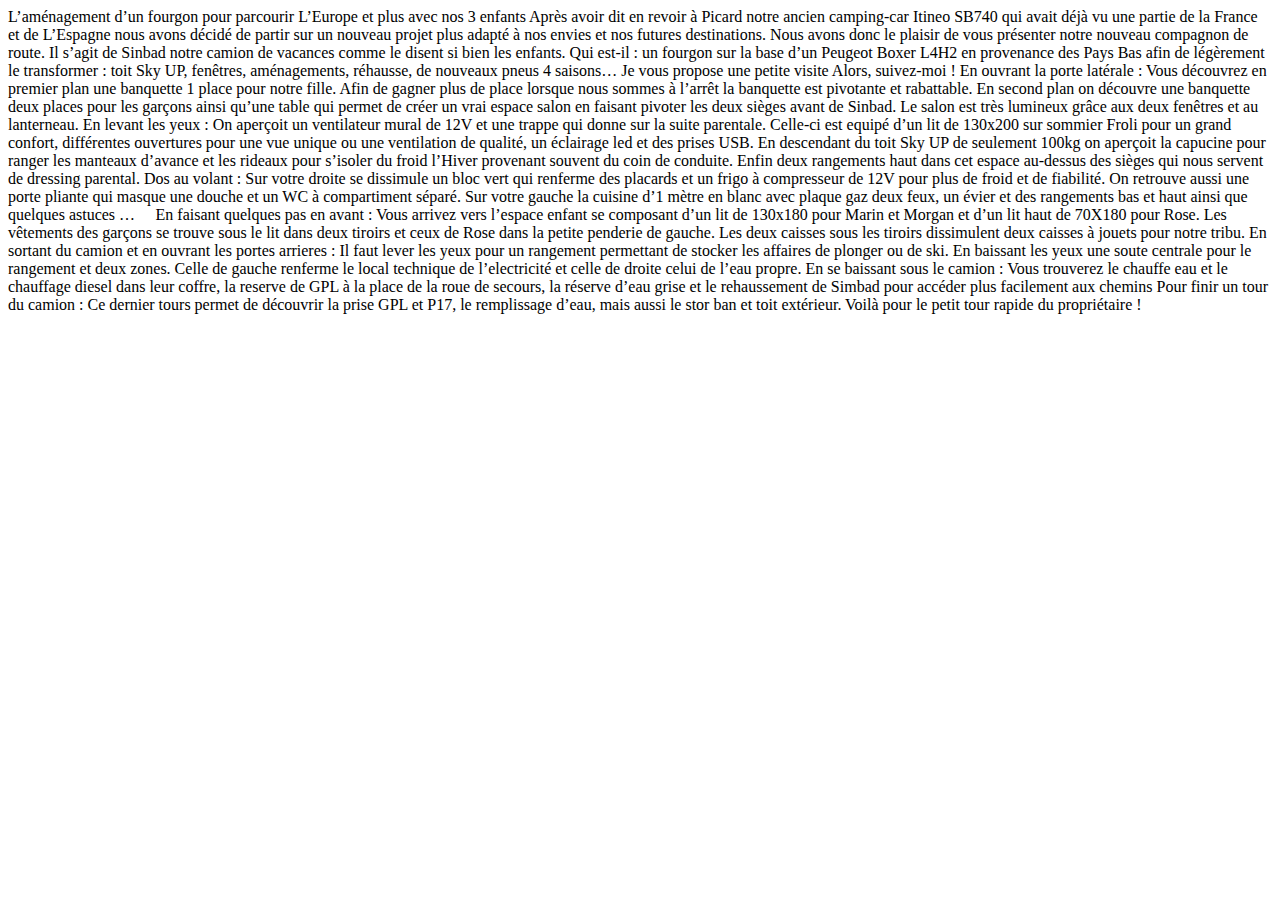
<file: us.html>
<!DOCTYPE html>
<html lang="en">
<head>
    <meta charset="UTF-8">
    <meta http-equiv="X-UA-Compatible" content="IE=edge">
    <meta name="viewport" content="width=device-width, initial-scale=1.0">
    <title>Document</title>
</head>
<body>
    L’aménagement d’un fourgon pour parcourir L’Europe et plus avec nos 3 enfants
Après avoir dit en revoir à Picard notre ancien camping-car Itineo SB740 qui avait déjà vu une partie de la France et de L’Espagne nous avons décidé de partir sur un nouveau projet plus adapté à nos envies et nos futures destinations. Nous avons donc le plaisir de vous présenter notre nouveau compagnon de route. Il s’agit de Sinbad notre camion de vacances comme le disent si bien les enfants. 

Qui est-il : un fourgon sur la base d’un Peugeot Boxer L4H2 en provenance des Pays Bas afin de légèrement le transformer : toit Sky UP, fenêtres, aménagements, réhausse, de nouveaux pneus 4 saisons… 

Je vous propose une petite visite Alors, suivez-moi !

En ouvrant la porte latérale :
Vous découvrez en premier plan une banquette 1 place pour notre fille. Afin de gagner plus de place lorsque nous sommes à l’arrêt la banquette est pivotante et rabattable. En second plan on découvre une banquette deux places pour les garçons ainsi qu’une table qui permet de créer un vrai espace salon en faisant pivoter les deux sièges avant de Sinbad. Le salon est très lumineux grâce aux deux fenêtres et au lanterneau.
En levant les yeux :

On aperçoit un ventilateur mural de 12V et une trappe qui donne sur la suite parentale. Celle-ci est equipé d’un lit de 130x200 sur sommier Froli pour un grand confort, différentes ouvertures pour une vue unique ou une ventilation de qualité, un éclairage led et des prises USB. En descendant du toit Sky UP de seulement 100kg on aperçoit la capucine pour ranger les manteaux d’avance et les rideaux pour s’isoler du froid l’Hiver provenant souvent du coin de conduite.
Enfin deux rangements haut dans cet espace au-dessus des sièges qui nous servent de dressing parental.

Dos au volant :
Sur votre droite se dissimule un bloc vert qui renferme des placards et un frigo à compresseur de 12V pour plus de froid et de fiabilité. On retrouve aussi une porte pliante qui masque une douche et un WC à compartiment séparé. Sur votre gauche la cuisine d’1 mètre en blanc avec plaque gaz deux feux, un évier et des rangements bas et haut ainsi que quelques astuces …







En faisant quelques pas en avant : 
Vous arrivez vers l’espace enfant se composant d’un lit de 130x180 pour Marin et Morgan et d’un lit haut de 70X180 pour Rose. Les vêtements des garçons se trouve sous le lit dans deux tiroirs et ceux de Rose dans la petite penderie de gauche. Les deux caisses sous les tiroirs dissimulent deux caisses à jouets pour notre tribu.
En sortant du camion et en ouvrant les portes arrieres : 
Il faut lever les yeux pour un rangement permettant de stocker les affaires de plonger ou de ski. En baissant les yeux une soute centrale pour le rangement et deux zones. Celle de gauche renferme le local technique de l’electricité et celle de droite celui de l’eau propre.
En se baissant sous le camion : 
Vous trouverez le chauffe eau et le chauffage diesel dans leur coffre, la reserve de GPL à la place de la roue de secours, la réserve d’eau grise et le rehaussement de Simbad pour accéder plus facilement aux chemins
Pour finir un tour du camion :
Ce dernier tours permet de découvrir la prise GPL et P17, le remplissage d’eau, mais aussi le stor ban et toit extérieur.
	
Voilà pour le petit tour rapide du propriétaire !








</body>
</html>
</file>
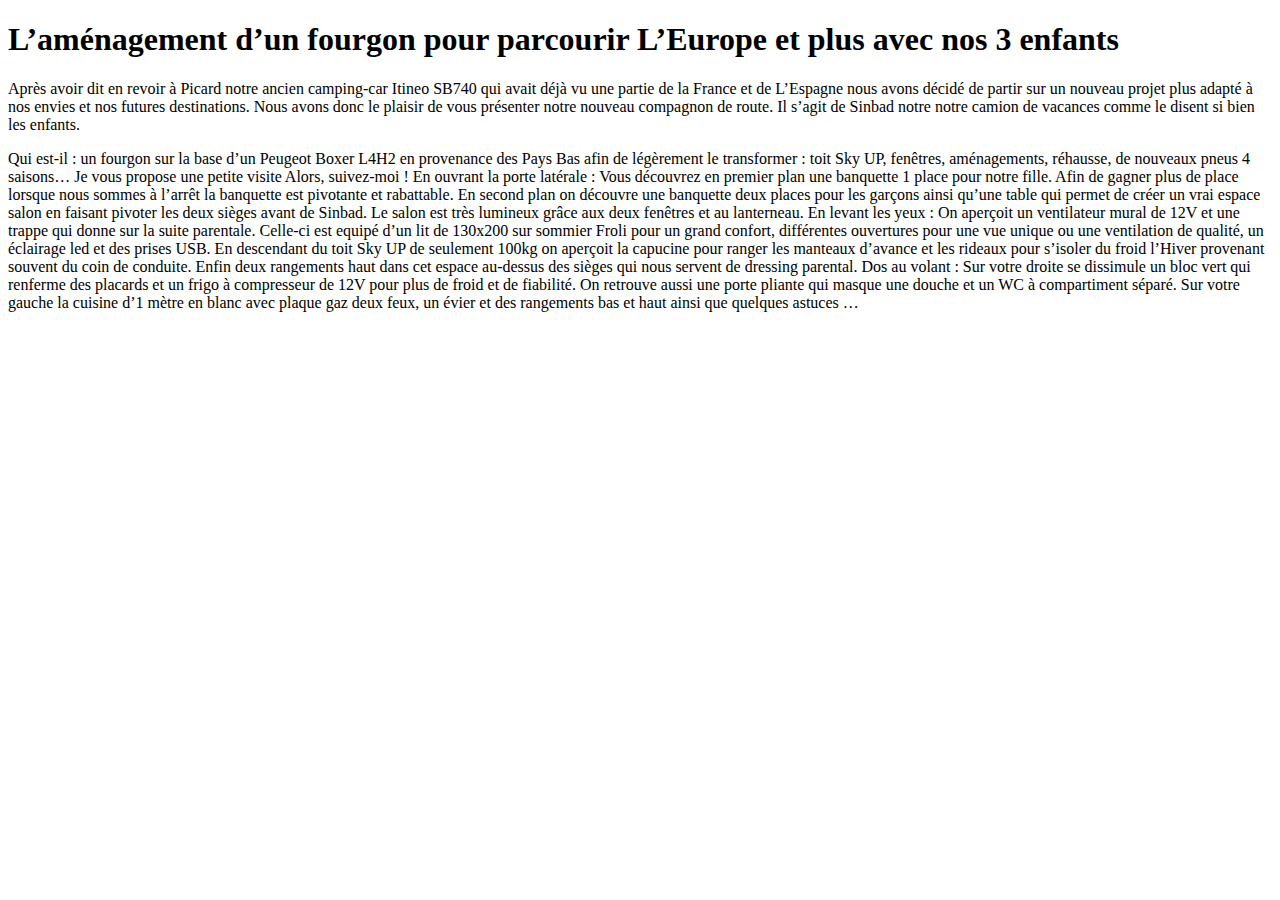
<file: Logo/amenagement.html>
<!DOCTYPE html>
<html lang="en">
<head>
    <meta charset="UTF-8">
    <meta http-equiv="X-UA-Compatible" content="IE=edge">
    <meta name="viewport" content="width=device-width, initial-scale=1.0">
    <title>Document</title>
</head>
<body>
    <h1>L’aménagement d’un fourgon pour parcourir L’Europe et plus avec nos 3 enfants</h1>
<div>
    <p>Après avoir dit en revoir à Picard notre ancien camping-car Itineo SB740 qui avait déjà vu une partie de la France et de L’Espagne nous avons décidé de partir sur un nouveau projet plus adapté à nos envies et nos futures destinations. Nous avons donc le plaisir de vous présenter notre nouveau compagnon de route. Il s’agit de Sinbad notre notre camion de vacances comme le disent si bien les enfants. 
</p>
Qui est-il : un fourgon sur la base d’un Peugeot Boxer L4H2 en provenance des Pays Bas afin de légèrement le transformer : toit Sky UP, fenêtres, aménagements, réhausse, de nouveaux pneus 4 saisons… 

Je vous propose une petite visite Alors, suivez-moi !

En ouvrant la porte latérale :
Vous découvrez en premier plan une banquette 1 place pour notre fille. Afin de gagner plus de place lorsque nous sommes à l’arrêt la banquette est pivotante et rabattable. En second plan on découvre une banquette deux places pour les garçons ainsi qu’une table qui permet de créer un vrai espace salon en faisant pivoter les deux sièges avant de Sinbad. Le salon est très lumineux grâce aux deux fenêtres et au lanterneau.
En levant les yeux :

On aperçoit un ventilateur mural de 12V et une trappe qui donne sur la suite parentale. Celle-ci est equipé d’un lit de 130x200 sur sommier Froli pour un grand confort, différentes ouvertures pour une vue unique ou une ventilation de qualité, un éclairage led et des prises USB. En descendant du toit Sky UP de seulement 100kg on aperçoit la capucine pour ranger les manteaux d’avance et les rideaux pour s’isoler du froid l’Hiver provenant souvent du coin de conduite.
Enfin deux rangements haut dans cet espace au-dessus des sièges qui nous servent de dressing parental.

Dos au volant :
Sur votre droite se dissimule un bloc vert qui renferme des placards et un frigo à compresseur de 12V pour plus de froid et de fiabilité. On retrouve aussi une porte pliante qui masque une douche et un WC à compartiment séparé. Sur votre gauche la cuisine d’1 mètre en blanc avec plaque gaz deux feux, un évier et des rangements bas et haut ainsi que quelques astuces …
</div>
</body>
</html>
</file>
